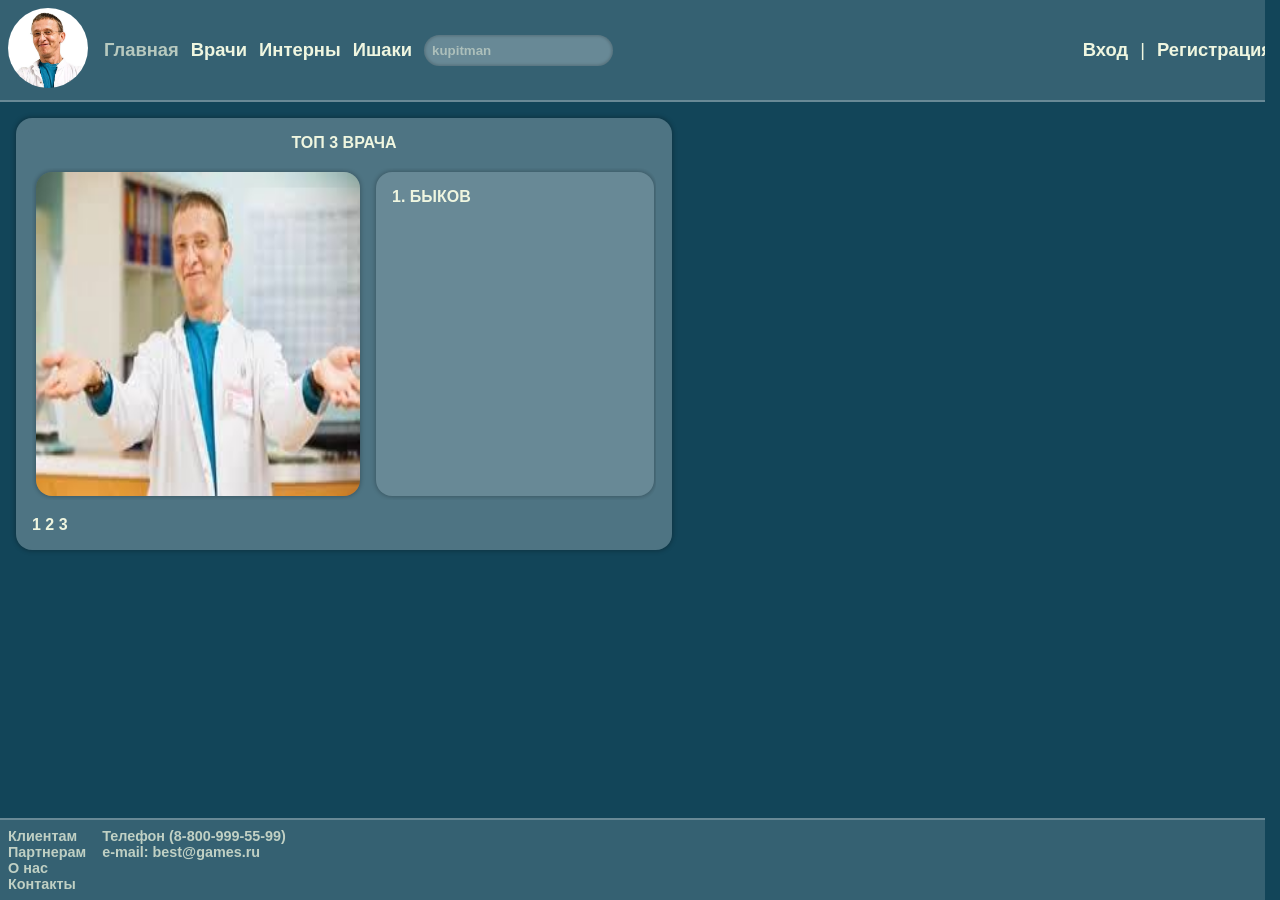
<file: src/index.html>
<!DOCTYPE html>
<html lang="ru">
<head>
  <meta charset="UTF-8">
  <link rel="icon" href="assets/images/logo.jpeg">
  <link rel="stylesheet" href="assets/styles/reset.css">
  <link rel="stylesheet" href="assets/styles/global.css">
  <link rel="stylesheet" href="assets/styles/sliders.css">
  <link rel="stylesheet" href="assets/styles/index.css">
  <title>Интерны</title>
</head>
<body>
  <header>
    <a class="header__main-logo-link" href="index.html"><img src="assets/images/logo.jpeg"></a>
    <nav class="header__main-nav">
      <div class="main-nav__pages">
        <a href="index.html" class="pages__link page-link page-link--current">Главная</a>
        <a href="doctors.html" class="pages__link page-link">Врачи</a>
        <a href="interns.html" class="pages__link page-link">Интерны</a>
        <a href="dumbfucks.html" class="pages__link page-link">Ишаки</a>
        <a href="index.html" class="pages__search-link"><input placeholder="kupitman"></a>
      </div>
      <div class="main-nav__auth">
        <a href="login.html" class="auth__link page-link">Вход</a>
        <span style="font-weight: lighter;">|</span>
        <a href="register.html" class="auth__link page-link">Регистрация</a>
      </div>
    </nav>
  </header>
  <main>
    <div class="info-slider info-slider--top-doctors">
      <div class="info-slider__title">ТОП 3 ВРАЧА</div>
      <div class="info-slider__track">
        <div class="info-slider__slide" id="top-doctors__slide1">
          <img src="assets/images/bykov1.jpeg" class="info-slider__photo">
          <div class="info-slider__info">1. БЫКОВ</div>
        </div>
        <div class="info-slider__slide" id="top-doctors__slide2">
          <img src="assets/images/bykov2.jpeg" class="info-slider__photo">
          <div class="info-slider__info">2. АНДРЕЙ ЕВРЕГНЕВИОЬЕч</div>
        </div>
        <div class="info-slider__slide" id="top-doctors__slide3">
          <img src="assets/images/bykov3.jpeg" class="info-slider__photo">
          <div class="info-slider__info">3. ЗАВЕДУЮЩИЙ ТЕРПАПИВТИЧЕСКИМ ОТДЕЛЕНИЕМ</div>
        </div>
      </div>
      <div class="info-slider__dots">
        <a href="#top-doctors__slide1" class="info-slider__dot">1</a>
        <a href="#top-doctors__slide2" class="info-slider__dot">2</a>
        <a href="#top-doctors__slide3" class="info-slider__dot">3</a>
      </div>
    </div>
  </main>
  <footer>
    <div class="footer__info">
      <span class="info__chapter">Клиентам</span>
      <span class="info__chapter">Партнерам</span>
      <span class="info__chapter">О нас</span>
      <span class="info__chapter">Контакты</span>
    </div>
    <div class="footer__contacts">
      <span class="contacts__contact">Телефон (8-800-999-55-99)</span>
      <span class="contacts__contact">e-mail: best@games.ru</span>
    </div>
  </footer>
</body>
</html>
</file>
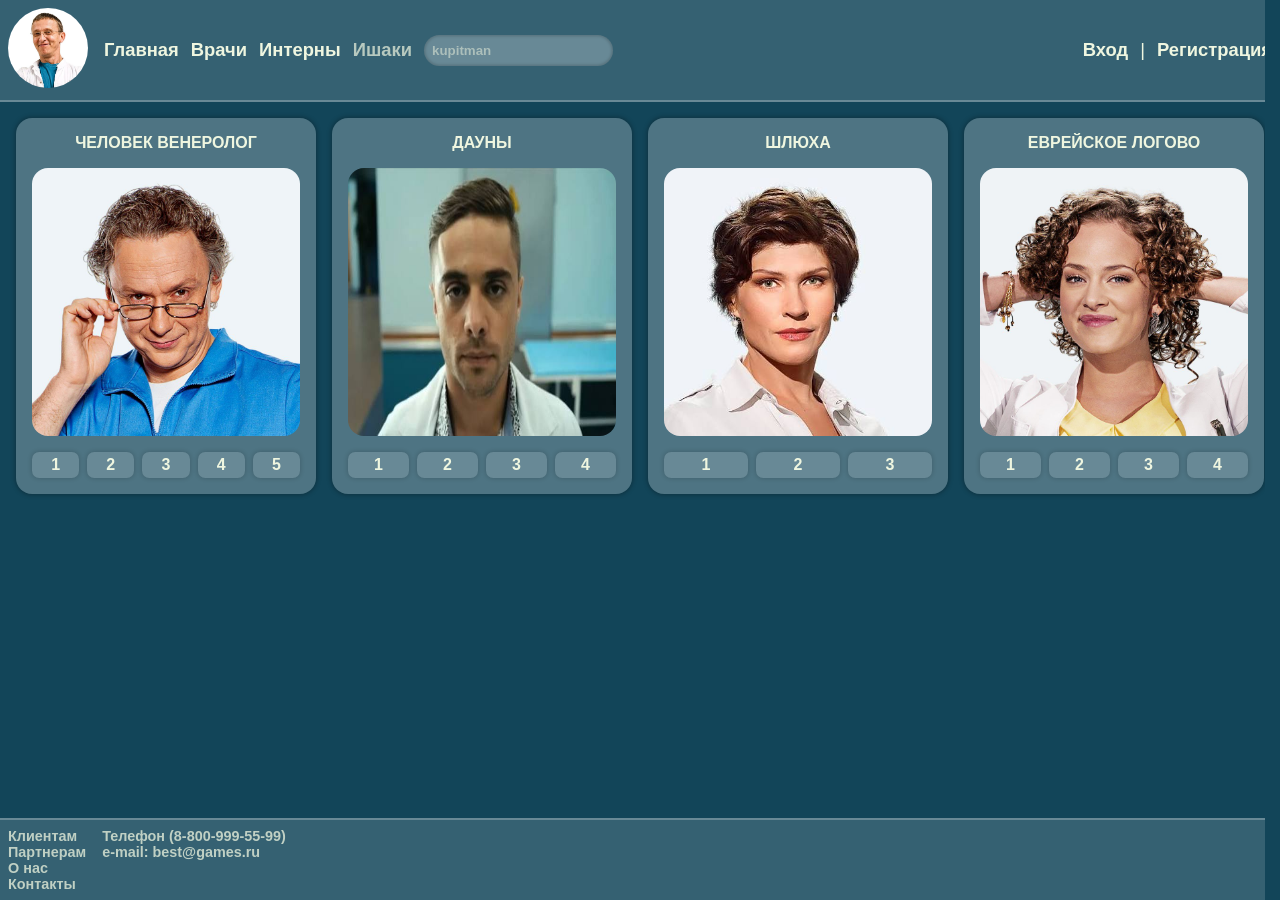
<file: src/dumbfucks.html>
<!DOCTYPE html>
<html lang="ru">
<head>
  <meta charset="UTF-8">
  <link rel="icon" href="assets/images/logo.jpeg">
  <link rel="stylesheet" href="assets/styles/reset.css">
  <link rel="stylesheet" href="assets/styles/global.css">
  <link rel="stylesheet" href="assets/styles/sliders.css">
  <link rel="stylesheet" href="assets/styles/dumbfucks.css">
  <title>Интерны</title>
</head>
<body>
  <header>
    <a class="header__main-logo-link" href="index.html"><img src="assets/images/logo.jpeg"></a>
    <nav class="header__main-nav">
      <div class="main-nav__pages">
        <a href="index.html" class="pages__link page-link">Главная</a>
        <a href="doctors.html" class="pages__link page-link">Врачи</a>
        <a href="interns.html" class="pages__link page-link">Интерны</a>
        <a href="dumbfucks.html" class="pages__link page-link page-link--current">Ишаки</a>
        <a href="index.html" class="pages__search-link"><input placeholder="kupitman"></a>
      </div>
      <div class="main-nav__auth">
        <a href="login.html" class="auth__link page-link">Вход</a>
        <span style="font-weight: lighter;">|</span>
        <a href="register.html" class="auth__link page-link">Регистрация</a>
      </div>
    </nav>
  </header>
  <main>
    <div class="photo-sliders">
      <div class="photo-slider photo-slider--allcash-photo-slider">
        <div class="photo-slider__title allcash-photo-slider__title">ЧЕЛОВЕК ВЕНЕРОЛОГ</div>
        <div class="photo-slider__track allcash-photo-slider__track">
          <img class="photo-slider__slide allcash-photo-slider__slide" id="allcash_slide1" src="assets/images/kupitman1.jpeg">
          <img class="photo-slider__slide allcash-photo-slider__slide" id="allcash_slide2" src="assets/images/kupitman2.jpg">
          <img class="photo-slider__slide allcash-photo-slider__slide" id="allcash_slide3" src="assets/images/kupitman3.jfif">
          <img class="photo-slider__slide allcash-photo-slider__slide" id="allcash_slide4" src="assets/images/kupitman4.jpg">
          <img class="photo-slider__slide allcash-photo-slider__slide" id="allcash_slide5" src="assets/images/kupitman5.jpg">
        </div>
        <div class="photo-slider__dots allcash-photo-slider__dots">
          <a href="#allcash_slide1" class="photo-slider__dot allcash-photo-slider__dot">1</a>
          <a href="#allcash_slide2" class="photo-slider__dot allcash-photo-slider__dot">2</a>
          <a href="#allcash_slide3" class="photo-slider__dot allcash-photo-slider__dot">3</a>
          <a href="#allcash_slide4" class="photo-slider__dot allcash-photo-slider__dot">4</a>
          <a href="#allcash_slide5" class="photo-slider__dot allcash-photo-slider__dot">5</a>
        </div>
      </div>
      <div class="photo-slider photo-slider--dauny-photo-slider">
        <div class="photo-slider__title dauny-photo-slider__title">ДАУНЫ</div>
        <div class="photo-slider__track dauny-photo-slider__track">
          <img class="photo-slider__slide dauny-photo-slider__slide" id="dauny_slide1" src="assets/images/gleb.jfif">
          <img class="photo-slider__slide dauny-photo-slider__slide" id="dauny_slide2" src="assets/images/lobanov.jpg">
          <img class="photo-slider__slide dauny-photo-slider__slide" id="dauny_slide3" src="assets/images/4ernous.jfif">
          <img class="photo-slider__slide dauny-photo-slider__slide" id="dauny_slide4" src="assets/images/levin.jpg">
        </div>
        <div class="photo-slider__dots dauny-photo-slider__dots">
          <a href="#dauny_slide1" class="photo-slider__dot dauny-photo-slider__dot">1</a>
          <a href="#dauny_slide2" class="photo-slider__dot dauny-photo-slider__dot">2</a>
          <a href="#dauny_slide3" class="photo-slider__dot dauny-photo-slider__dot">3</a>
          <a href="#dauny_slide4" class="photo-slider__dot dauny-photo-slider__dot">4</a>
        </div>
      </div>
      <div class="photo-slider photo-slider--hoe-photo-slider">
        <div class="photo-slider__title hoe-photo-slider__title">ШЛЮХА</div>
        <div class="photo-slider__track hoe-photo-slider__track">
          <img class="photo-slider__slide hoe-photo-slider__slide" id="hoe_slide1" src="assets/images/kisegach1.jpeg">
          <img class="photo-slider__slide hoe-photo-slider__slide" id="hoe_slide2" src="assets/images/kisegach2.jpeg">
          <img class="photo-slider__slide hoe-photo-slider__slide" id="hoe_slide3" src="assets/images/kisegach3.jpeg">
        </div>
        <div class="photo-slider__dots hoe-photo-slider__dots">
          <a href="#hoe_slide1" class="photo-slider__dot hoe-photo-slider__dot">1</a>
          <a href="#hoe_slide2" class="photo-slider__dot hoe-photo-slider__dot">2</a>
          <a href="#hoe_slide3" class="photo-slider__dot hoe-photo-slider__dot">3</a>
        </div>
      </div>
      <div class="photo-slider photo-slider--jews-photo-slider">
        <div class="photo-slider__title jews-photo-slider__title">ЕВРЕЙСКОЕ ЛОГОВО</div>
        <div class="photo-slider__track jews-photo-slider__track">
          <img class="photo-slider__slide jews-photo-slider__slide" id="jews_slide1" src="assets/images/jew_hoe.jpeg">
          <img class="photo-slider__slide jews-photo-slider__slide" id="jews_slide2" src="assets/images/kupitman6.jpeg">
          <img class="photo-slider__slide jews-photo-slider__slide" id="jews_slide3" src="assets/images/jew_pahan.jpeg">
          <img class="photo-slider__slide jews-photo-slider__slide" id="jews_slide4" src="assets/images/jew_bitch.png">
        </div>
        <div class="photo-slider__dots jews-photo-slider__dots">
          <a href="#jews_slide1" class="photo-slider__dot jews-photo-slider__dot">1</a>
          <a href="#jews_slide2" class="photo-slider__dot jews-photo-slider__dot">2</a>
          <a href="#jews_slide3" class="photo-slider__dot jews-photo-slider__dot">3</a>
          <a href="#jews_slide4" class="photo-slider__dot jews-photo-slider__dot">4</a>
        </div>
      </div>
      </div>
    </div>
  </main>
  <footer>
    <div class="footer__info">
      <span class="info__chapter">Клиентам</span>
      <span class="info__chapter">Партнерам</span>
      <span class="info__chapter">О нас</span>
      <span class="info__chapter">Контакты</span>
    </div>
    <div class="footer__contacts">
      <span class="contacts__contact">Телефон (8-800-999-55-99)</span>
      <span class="contacts__contact">e-mail: best@games.ru</span>
    </div>
  </footer>
</body>
</html>
</file>
<file: src/assets/styles/global.css>
:root {
  --dark-bg-color: #124559;
  --light-bg-color: #8ecae6;
  --dark-text-color: #EFF6E0;
  --light-text-color: #01161E;
}

* {
  font-family: sans-serif;
  font-weight: bold;
  color: var(--dark-text-color);
}

html {
  scrollbar-gutter: stable;
  scrollbar-color: var(--dark-text-color) rgba(255, 255, 255, .30);
  overflow-y: scroll;
  background-color: var(--dark-bg-color);
}

header, footer {
  padding: .5rem;
  background-color: rgba(255, 255, 255, .15);
}

header {
  display: flex;
  align-items: center;
  gap: 1rem;
  border-bottom: .15rem solid rgba(255, 255, 255, .25);
}

.header__main-logo-link {
  & img {
    width: 5rem;
    border-radius: 50%;
    transition: all .15s;

    &:hover {
      box-shadow: 0rem 0rem .25rem .15rem white;
    }
  }
}

.header__main-nav {
  width: 100%;
  display: flex;
  justify-content: space-between;
  font-size: 1.15rem;
}

.main-nav__pages, .main-nav__auth {
  display: flex;
  align-items: center;
  gap: .75rem;
}

.page-link {
  transition: all .15s;

  &:hover {
    opacity: .7;
  }
}

.page-link--current {
  opacity: .7;
}

.pages__search-link > input {
  padding: .5rem;
  background-color: rgba(255, 255, 255, .25);
  border-radius: 10rem;
  box-shadow: inset 0 0 .15rem .1rem rgba(0, 0, 0, .15);

  &:focus {
    background-color: rgba(255, 255, 255, .35);
  }

  &::placeholder {
    color: color-mix(in srgb, currentColor, transparent 50%);
  }
}

body {
  display: grid;
  grid-template-rows: max-content 1fr max-content;
  grid-template-columns: 100vw;
  min-height: 100vh;
}

main {
  padding: 1rem;
}

footer {
  display: flex;
  gap: 1rem;
  border-top: .15rem solid rgba(255, 255, 255, .25);
}

.footer__info, .footer__contacts {
  display: flex;
  flex-direction: column;
}

.info__chapter, .contacts__contact {
  opacity: .75;
  font-size: .9rem;
  cursor: pointer;

  &:hover {
    opacity: .9;
  }
}
</file>
<file: src/assets/styles/sliders.css>
.photo-slider, .info-slider {
  width: fit-content;
  padding: 1rem;
  display: flex;
  flex-direction: column;
  gap:1rem;
  background-color: rgba(255, 255, 255, .25);
  border-radius: 1rem;
  box-shadow: 0 0 .25rem .075rem rgba(0, 0, 0, .25);
}

.photo-slider__title, .info-slider__title {
  display: flex;
  justify-content: center;
  align-items: center;
}

.photo-slider__track, .info-slider__track {
  display: flex;
  overflow: hidden;
  border-radius: 1rem;
  scroll-behavior: smooth;
}

.photo-slider_track {
  box-shadow: 0 0 .25rem .05rem rgba(0, 0, 0, .25);
}

.photo-slider__slide {
  flex-shrink: 0;
  width: 100%;
}

.photo-slider__slide {
  aspect-ratio: 1 / 1;
}

.photo-slider__dots {
  display: flex;
  justify-content: space-around;
  align-items: center;
  gap: .5rem;
}

.photo-slider__dot {
  width: 100%;
  padding: .25rem;
  text-align: center;
  background-color: rgba(255, 255, 255, .15);
  border-radius: .45rem;
  transition: all .15s;
  box-shadow: 0 0 .25rem .05rem rgba(0, 0, 0, .15);

  &:hover {
    background-color: rgba(255, 255, 255, .25);
  }
}

.info-slider__slide {
  width: 99%;
  flex-shrink: 0;
  display: flex;
  padding: .25rem;
  gap: 1rem;
}

.info-slider__photo {
  height: 100%;
  aspect-ratio: 1 / 1;
  border-radius: 1rem;
  box-shadow: 0 0 .25rem .05rem rgba(0, 0, 0, .25);
}

.info-slider__info {
  width: 100%;
  padding: 1rem;
  border-radius: 1rem;
  background-color: rgba(255, 255, 255, .15);
  box-shadow: 0 0 .25rem .05rem rgba(0, 0, 0, .25);
}
</file>
<file: src/assets/styles/index.css>
.info-slider--top-doctors {
  width: 50%;
  height: 25rem;
}
</file>
<file: src/assets/styles/dumbfucks.css>
.photo-sliders {
    display: grid;
    grid-template-columns: 1fr 1fr 1fr 1fr ;
    gap: 1rem;
}
</file>
